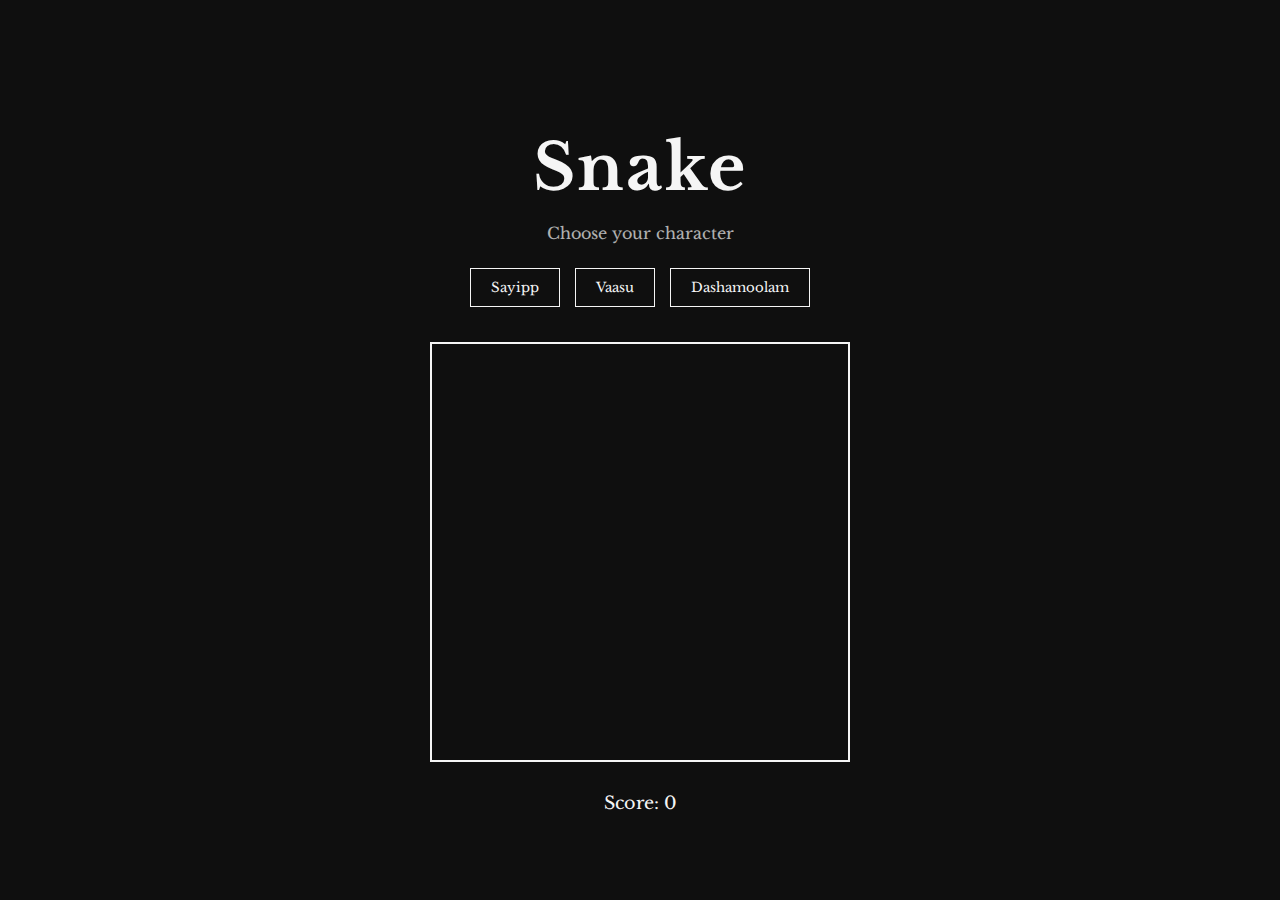
<file: index.html>
<!DOCTYPE html>
<html lang="en">
<head>
  <meta charset="UTF-8">
  <title>Snake</title>
  <meta name="viewport" content="width=device-width, initial-scale=1.0">

  <!-- Old-money serif -->
  <link href="https://fonts.googleapis.com/css2?family=Libre+Baskerville&display=swap" rel="stylesheet">

  <link rel="stylesheet" href="style.css">
</head>
<body>

  <main class="game intro">
    <h1>Snake</h1>

    <p class="subtitle">Choose your character</p>

    <div class="skins">
      <button data-skin="0">Sayipp</button>
      <button data-skin="1">Vaasu</button>
      <button data-skin="2">Dashamoolam</button>
    </div>

    <div class="board"></div>

    <div class="hud">
      <span>Score: <span id="score">0</span></span>
    </div>
  </main>

  <script src="game.js"></script>
</body>
</html>
</file>
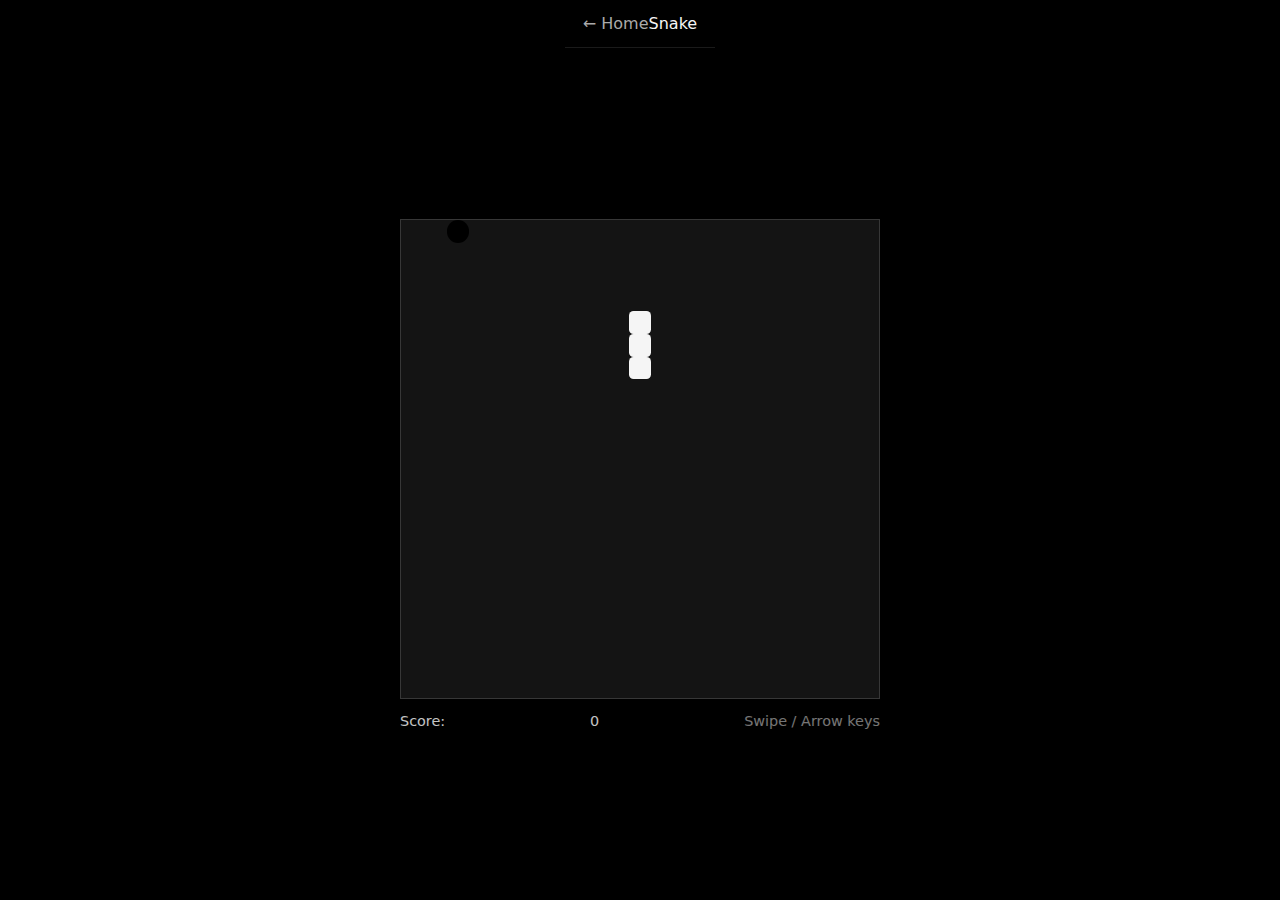
<file: character.html>
<!DOCTYPE html>
<html lang="en">
<head>
<meta charset="UTF-8">
<meta name="viewport"
  content="width=device-width, initial-scale=1, maximum-scale=1, user-scalable=no">
<title>Snake</title>
<link rel="stylesheet" href="assets/css/game.css">
</head>

<body>

<header class="top">
  <a href="index.html">← Home</a>
  <span>Snake</span>
</header>

<main class="wrapper">
  <div class="game-container">
    <div class="board"></div>

    <div class="overlay">
      <div>
        <h2>Game Over</h2>
        <p>Tap to restart</p>
      </div>
    </div>
  </div>

  <div class="hud">
    Score: <span id="score">0</span>
    <span class="hint">Swipe / Arrow keys</span>
  </div>
</main>

<script src="assets/js/game.js"></script>
</body>
</html>
</file>
<file: style.css>
* {
  box-sizing: border-box;
}

body {
  margin: 0;
  height: 100vh;
  background: #0f0f0f;
  color: #f5f5f5;
  font-family: "Libre Baskerville", serif;
  display: flex;
  justify-content: center;
  align-items: center;
}

.game {
  text-align: center;
}

h1 {
  font-size: 4rem;
  letter-spacing: 2px;
  margin-bottom: 10px;
}

.subtitle {
  opacity: 0.7;
  margin-bottom: 20px;
}

.skins button {
  background: transparent;
  border: 1px solid #f5f5f5;
  color: #f5f5f5;
  padding: 10px 20px;
  margin: 5px;
  cursor: pointer;
  font-family: inherit;
  transition: all 0.3s ease;
}

.skins button:hover {
  background: #f5f5f5;
  color: #0f0f0f;
}

.board {
  margin: 30px auto;
  width: 420px;
  height: 420px;
  display: grid;
  grid-template-columns: repeat(21, 1fr);
  grid-template-rows: repeat(21, 1fr);
  border: 2px solid #f5f5f5;
}

.cell {
  width: 100%;
  height: 100%;
}

/* Snake body (same for all) */
.snake-body {
  background: #f5f5f5;
}

/* Snake head skins */
.snake-head.skin-0 {
  background: #ffffff;
}

.snake-head.skin-1 {
  background: #bbbbbb;
}

.snake-head.skin-2 {
  background: #777777;
}

.food {
  background: #ffffff;
  opacity: 0.6;
}

.hud {
  margin-top: 10px;
  font-size: 1.1rem;
}
</file>
<file: assets/css/game.css>
* { box-sizing: border-box; margin:0; padding:0 }

body {
  font-family: system-ui, sans-serif;
  background:#0e0e0e;
  color:#f5f5f5;
  height:100vh;
  display:flex;
  flex-direction:column;
}

.top {
  display:flex;
  justify-content:space-between;
  padding:14px 18px;
  border-bottom:1px solid rgba(255,255,255,.1);
}

.top a { color:#aaa; text-decoration:none }

.wrapper {
  flex:1;
  display:flex;
  flex-direction:column;
  align-items:center;
  justify-content:center;
  gap:14px;
}

.game-container {
  position:relative;
  width:min(92vw, 480px);
  aspect-ratio:1;
}

.board {
  width:100%;
  height:100%;
  display:grid;
  grid-template-columns:repeat(21, 1fr);
  background:#141414;
  border:1px solid rgba(255,255,255,.15);
  touch-action:none;
}

.cell { width:100%; height:100% }

.snake { background:#f5f5f5; border-radius:20% }
.food { background:#000; border-radius:50% }

.overlay {
  position:absolute;
  inset:0;
  display:none;
  align-items:center;
  justify-content:center;
  background:rgba(0,0,0,.85);
  text-align:center;
}

.game-over .overlay { display:flex }

.hud {
  width:min(92vw, 480px);
  display:flex;
  justify-content:space-between;
  opacity:.8;
  font-size:.9rem;
}

.hint { opacity:.6 }

* {
  margin: 0;
  padding: 0;
  box-sizing: border-box;
}

body {
  background: #000;
  display: flex;
  justify-content: center;
  align-items: center;
  height: 100vh;
  overflow: hidden;
}

.game-container {
  position: relative;
}

canvas {
  background: #111;
  touch-action: none;
  display: block;
}

/* GAME OVER OVERLAY */
.overlay {
  position: absolute;
  inset: 0;
  background: rgba(0, 0, 0, 0.85);
  display: none;
  justify-content: center;
  align-items: center;
}

.overlay-box {
  text-align: center;
  color: #fff;
  font-family: Georgia, serif;
}

.game-over-text {
  font-size: 1.5rem;
  letter-spacing: 2px;
  margin-bottom: 14px;
}

button {
  background: transparent;
  border: 1px solid #fff;
  color: #fff;
  padding: 8px 20px;
  font-size: 0.9rem;
  cursor: pointer;
}

button:hover {
  background: #fff;
  color: #000;
}
</file>
